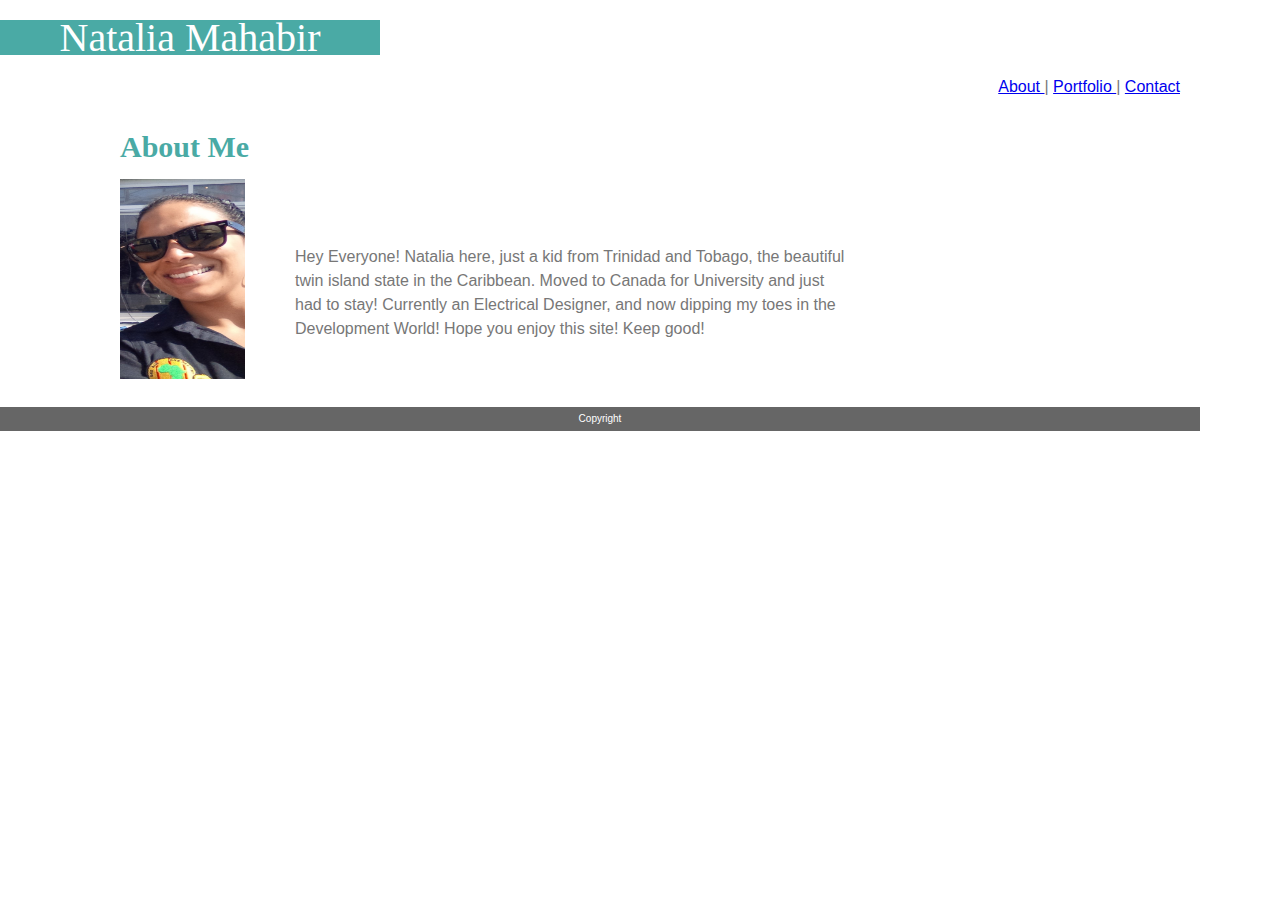
<file: index.html>
<!DOCTYPE html>
    <html lang="en">

    <head>
        <meta charset="UTF-8">

        <title>Natalia Mahabir
        </title>

        <link rel="stylesheet" type="text/css" href="assets/css/style.css">

    </head>

    <body>

        <div id="name">
            Natalia Mahabir
        </div>

        <nav>
            <a href="Index.html"> About </a> |
            <a href="Portfolio.html"> Portfolio </a> |
            <a href="Contact.html"> Contact </a>
        </nav>

        <div class="wrapper">

            <section id="content">

                <h1>About Me</h1>
                
                <img src="assets/images/Me.jpg" width="125" height="200" alt="Natty">

                <p>Hey Everyone! Natalia here, just a kid from Trinidad and Tobago, the beautiful twin island state in the Caribbean.
                    Moved to Canada for University and just had to stay! 
                    Currently an Electrical Designer, and now dipping my toes in the Development World!
                    Hope you enjoy this site!
                    Keep good!
                </p>

            </section>
        </div>
    
    </body>

    <footer>
        
        <div id="footer">
            Copyright
        </div>

    </footer>

</html>
</file>
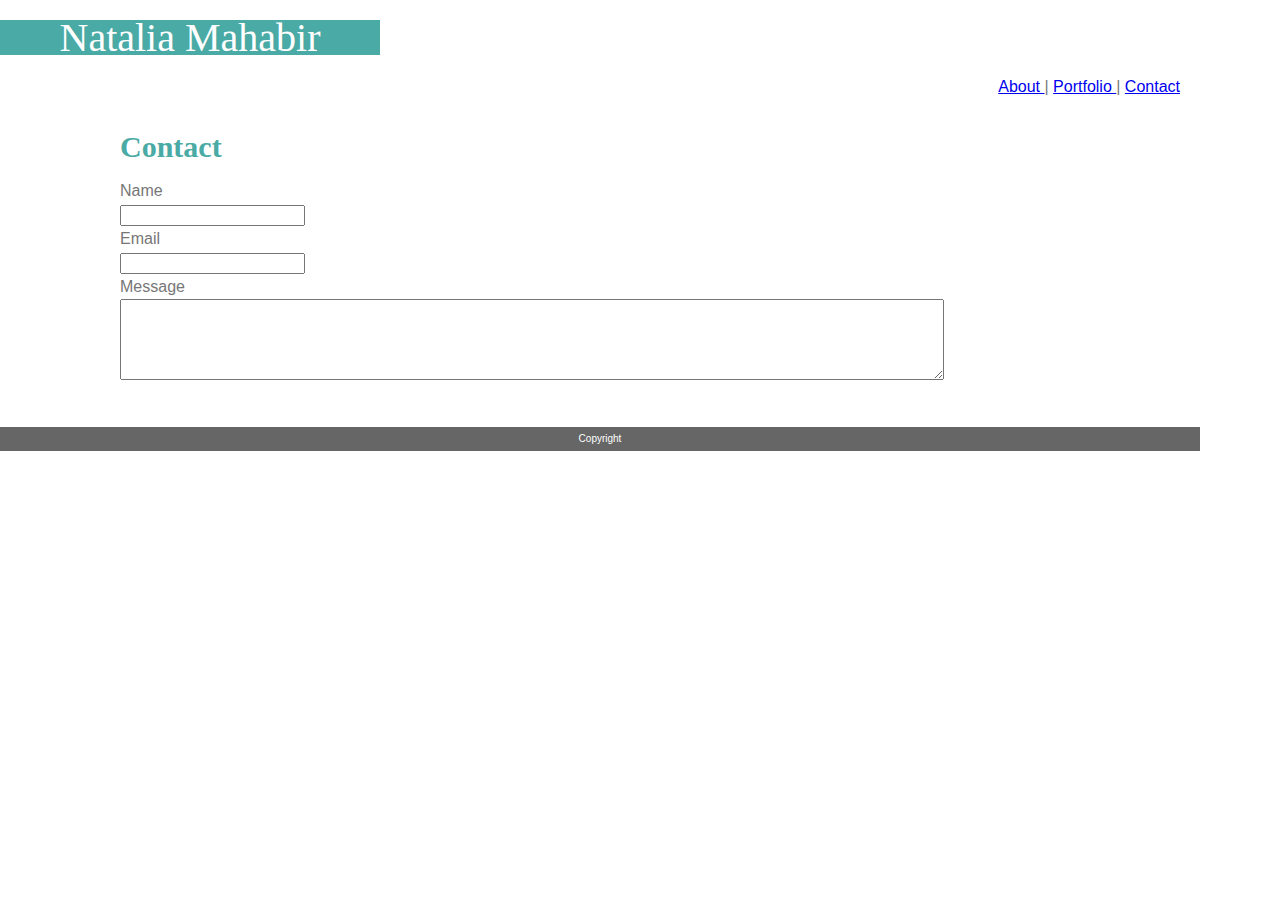
<file: contact.html>
<!DOCTYPE html>
    <html lang="en">

    <head>
        <meta charset="UTF-8">

        <title>Natalia Mahabir
        </title>

        <link rel="stylesheet" type="text/css" href="assets/css/style.css">

    </head>

    <body>

        <div id="name">
            Natalia Mahabir
        </div>

        <nav>
            <a href="Index.html"> About </a> |
            <a href="Portfolio.html"> Portfolio </a> |
            <a href="Contact.html"> Contact </a>
        </nav>

        <div class="wrapper">

            <h1>Contact</h1>
            
            <form>
                Name<br>
                <input type="text" name="fullname"><br>
            </form>
            
            <form>
                Email<br>
                <input type="text" email="email"><br>
            </form>

            Message<br>
            <textarea rows="5" cols="100">
                </textarea>

        </div>
    
    </body>

    <footer>
        
        <div id="footer">
            Copyright
        </div>

    </footer>

</html>
</file>
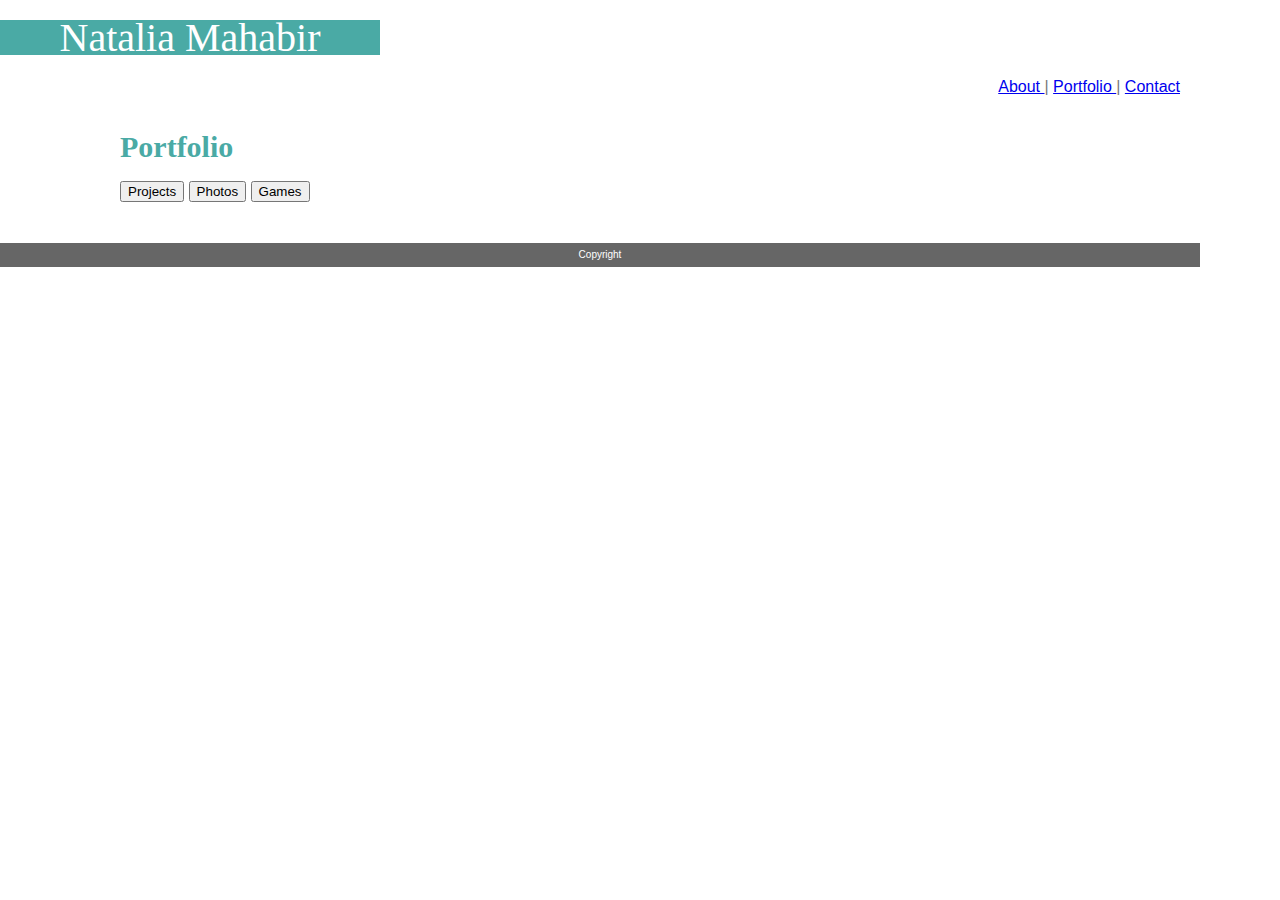
<file: portfolio.html>
<!DOCTYPE html>
    <html lang="en">

    <head>
        <meta charset="UTF-8">

        <title>Natalia Mahabir
        </title>

        <link rel="stylesheet" type="text/css" href="assets/css/style.css">

    </head>

    <body>

        <div id="name">
            Natalia Mahabir
        </div>

        <nav>
            <a href="Index.html"> About </a> |
            <a href="Portfolio.html"> Portfolio </a> |
            <a href="Contact.html"> Contact </a>
        </nav>

        <div class="wrapper">

            <section id="content">

                <h1>Portfolio</h1>
                
                <button>
                    Projects
                    <!-- Link image to projects -->
                </button> 

                <button>
                    Photos
                    <!-- Link image to projects -->
                </button> 

                <button>
                    Games
                    <!-- Link image to projects -->
                </button> 
                

            </section>
        </div>
    
    </body>

    <footer>
        
        <div id="footer">
            Copyright
        </div>

    </footer>

</html>
</file>
<file: assets/css/style.css>
html {
  width: 1200px;

  }

body {
    padding: 0;
    margin: 0;
    font-family: Arial, Helvetica Neue, Helvetica, sans-serif;
    font-size: 16px;
    line-height: 150%;
    font-style: bold;
    color:#777777;
    background: #ffffff;
    border: #dddddd;
  }

  nav {
    float: right;
    padding-left: 20px;
    padding-right: 20px;
    font-family: Arial, Helvetica Neue, Helvetica, sans-serif;
    font-size: 16px;
    line-height: 150%;
    font-style: bold;
    color:#777777;
    background: #ffffff;
  }
  
  header {
    background: #ffffff;
    font-family: Georgia, Times, Times New Roman, serif;
    color: #4aaaa5;
    padding-left: 30px;
    border: #cccccc;
  }
  
  p {
    width: 550px;
    float: left;
    padding: 50px;
  }
  
  img {
    float: left;
  }

  #name {
    padding: 15px;
    line-height: 5px;
    font-family: Georgia, Times, Times New Roman, serif;
    margin-top: 20px;
    color: #ffffff;
    margin-bottom: 20px;
    font-size: 40px;
    background:#4aaaa5;
    text-align: center;
    width: 350px;
  }
  
  h1 {
    font-size: 30px;
    font-family: Georgia, Times, Times New Roman, serif;
    color: #4aaaa5;
  }

  .wrapper {
    width: 960px;
    margin: 0 auto;
    padding: 40px;
  }

  footer {
    clear: both;
    background: #666666;
    margin-bottom: -50px;
  }

  #footer {
    border-top:#4aaaa5;
    text-align: center;
    font-size: 10px;
    color: white;
  }
</file>
